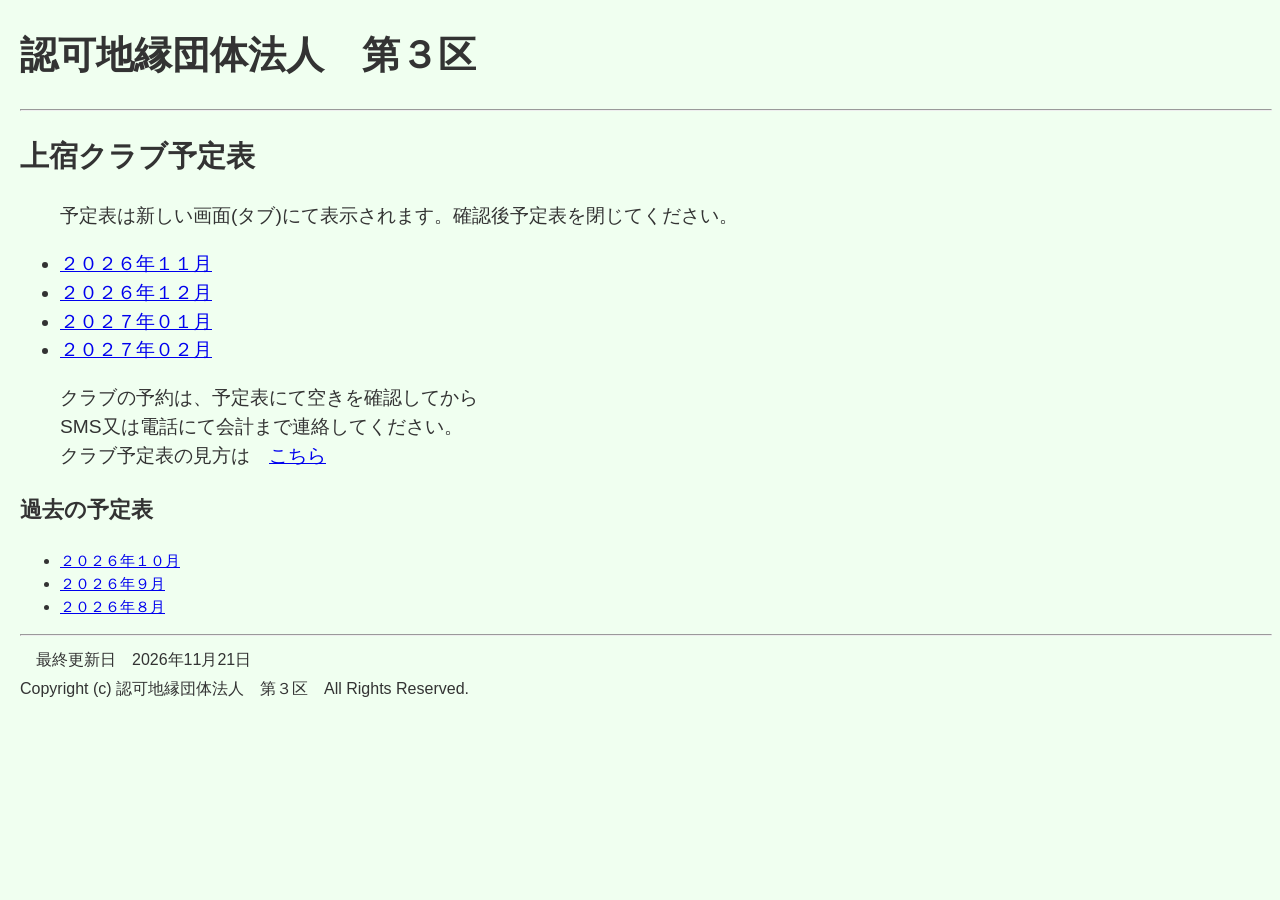
<file: index.html>
<!DOCTYPE html>
<html lang="ja">
  <head>
    <meta charset="utf-8">
    <link rel="stylesheet" href="base.css">
    <title>中津川市第３区</title>
  </head>
  <body>
    <h1>認可地縁団体法人　第３区</h1>
     <hr>  <!--横線を引く-->
    <h2>上宿クラブ予定表</h2>
      <ul id="future_calendar">
        <p>予定表は新しい画面(タブ)にて表示されます。確認後予定表を閉じてください。<br> <!--改行--></p> 
        <li><a href="calendar202611.PNG" target="_blank">２０２６年１１月</a>
        <li><a href="calendar202612.PNG" target="_blank">２０２６年１２月</a> 
        <li><a href="calendar202701.PNG" target="_blank">２０２７年０１月</a>
        <li><a href="calendar202702.PNG" target="_blank">２０２７年０２月</a>   
        <p>クラブの予約は、予定表にて空きを確認してから <br> <!--改行-->
           SMS又は電話にて会計まで連絡してください。<br> <!--改行-->
           クラブ予定表の見方は　<a href="calender_index.html">こちら</a></p>
      </ul>
    <h3>過去の予定表</h3>
      <ul id="past_calendar">
        <li><a href="calendar202610.PNG" target="_blank">２０２６年１０月</a>
        <li><a href="calendar202609.PNG" target="_blank">２０２６年９月</a>
        <li><a href="calendar202608.PNG" target="_blank">２０２６年８月</a>
      </ul>
    <hr> <!--横線を引く-->
    <small>　最終更新日　2026年11月21日<br>
          Copyright (c)  認可地縁団体法人　第３区　All Rights Reserved.</small>
  </body>
</html>
<!--参考文献
   とほほのHTML入門 (HTMLリファレンス)
    https://www.tohoho-web.com/www.htm
   TAG index
    https://www.tagindex.com/
　　Google DriveでWEBサイトを開設する方法(使用できなくなった)
　　　https://lpeg.info/webworks/google_drive_hosting.html
   https://note.com/oto_wan_ai/n/n4843cebda021
   (GitHub PagesWEBサイトを公開する方法)
   https://note.com/oto_wan_ai/n/n27f2fa760445
   (GitHub PagesWEBサイトのデータを更新する手順)
参考文献終わり-->
</file>
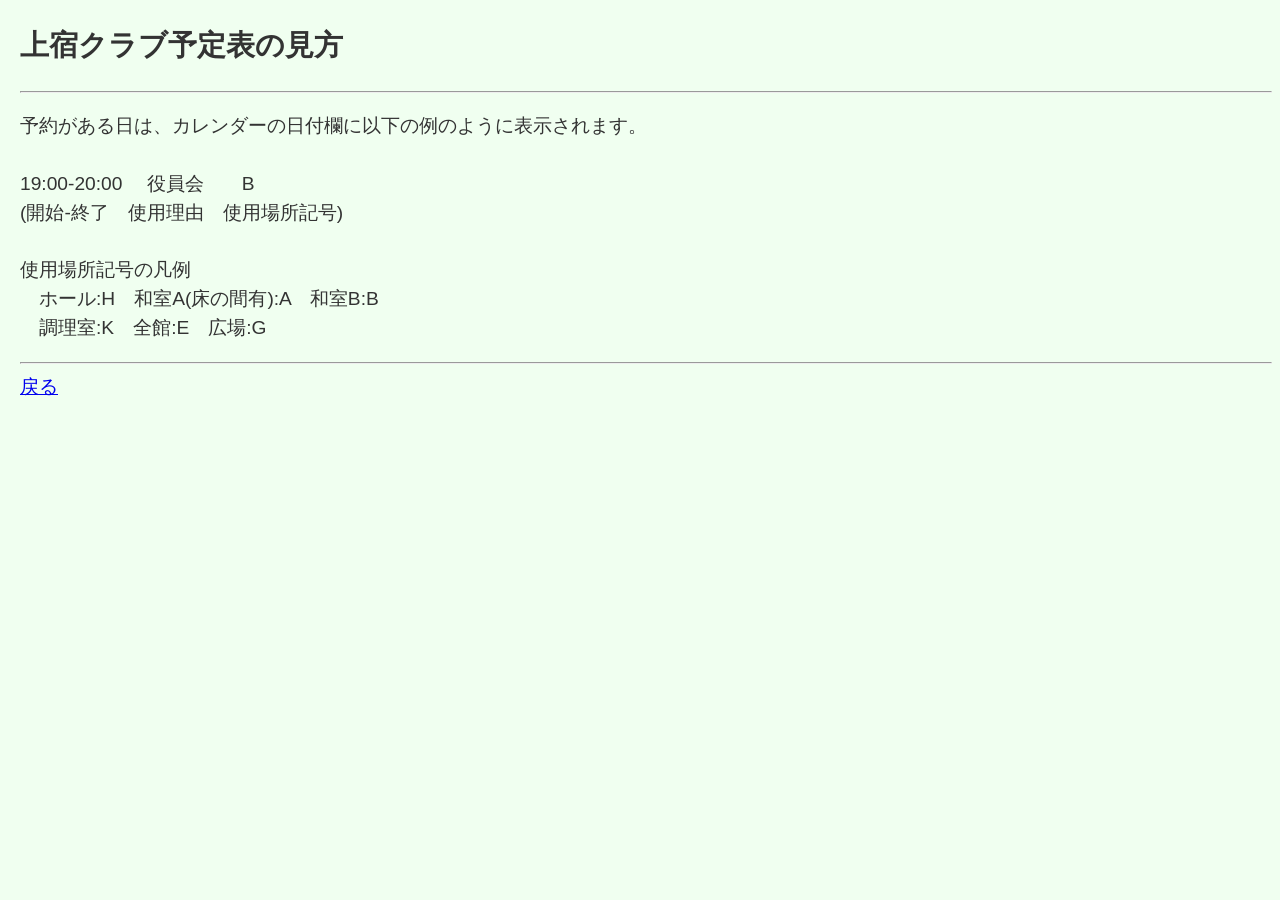
<file: calender_index.html>
<!DOCTYPE html>
<html lang="ja">
  <head>
    <meta charset="utf-8">
     <link rel="stylesheet" href="base.css">
    <title>上宿クラブ　予定表 凡例</title>
  </head>
  <body>
    <h2>上宿クラブ予定表の見方</h2>
    <hr>  <!--横線を引く-->
    <p> 予約がある日は、カレンダーの日付欄に以下の例のように表示されます。<br><br>
       19:00-20:00 　役員会　　B<br>
       (開始-終了　使用理由　使用場所記号)<br><br>
        使用場所記号の凡例<br>
      　ホール:H　和室A(床の間有):A　和室B:B<br>
      　調理室:K　全館:E　広場:G</p>
    <hr>  <!--横線を引く-->
    <a href="index.html"> 戻る</a><br>
  </body>
</html>
</file>
<file: base.css>
@charset "utf-8";
body {
	background-color:#F0FFF0;		/*ページ全体の背景色　honeydew　*/
	font-size:120%;		/* フォントサイズを120%にする */
	font-family: "ＭＳ ゴシック",sans-serif;	/* フォントの種類をゴシック系にする */
	line-height:1.5;	/* 行の高さを1.5倍にする */
	color:#333333;		/* 文字色を濃い目のグレーにする */
	margin-left:20px;    /* 左のマージンを確保する */
}
#past_calendar {
    font-size:80%;
}
</file>
